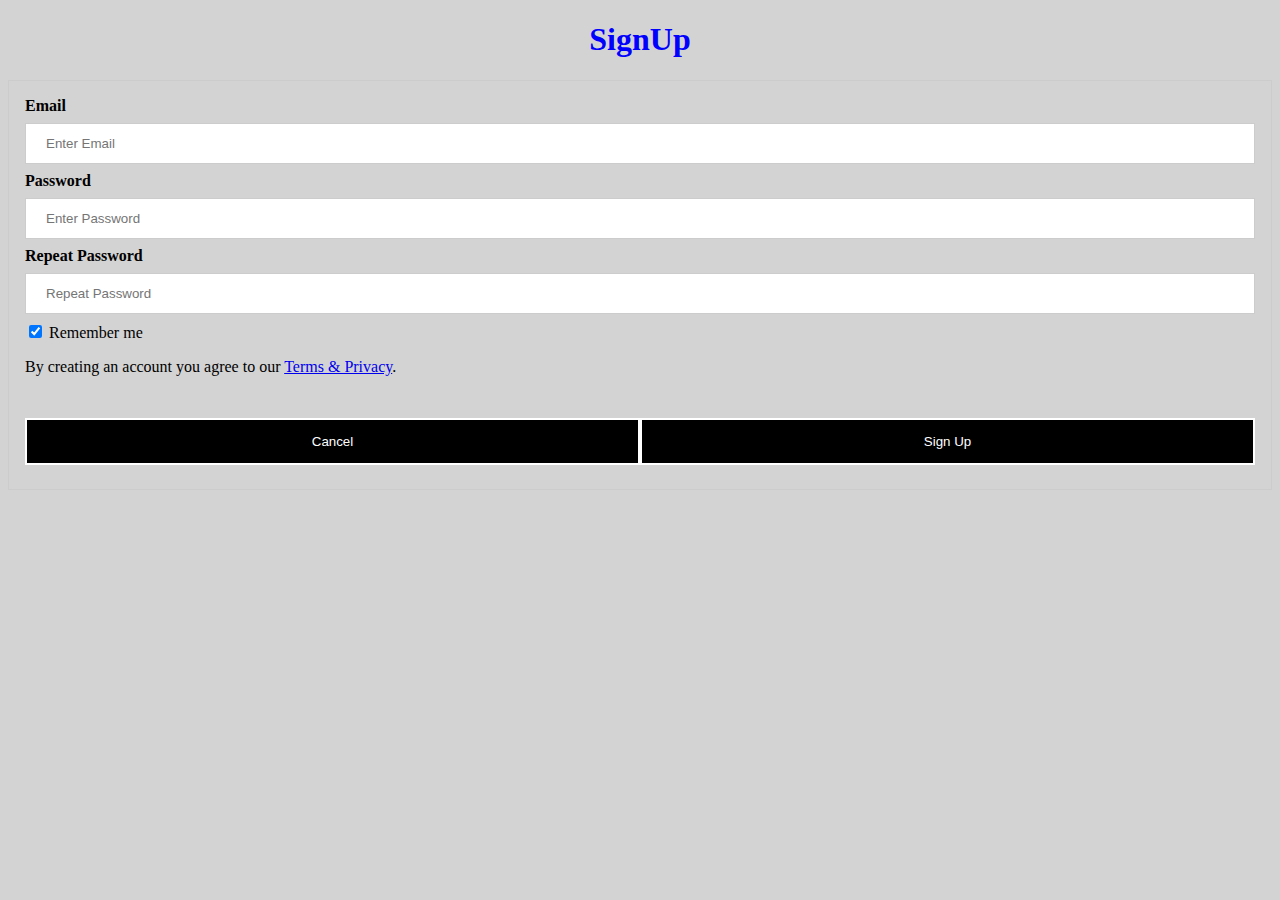
<file: index3.html>
<!DOCTYPE html>
<html>
<head>
	<title>SignUp</title>
	<link rel="stylesheet" type="text/css" href="signup.css">
  <h1>SignUp </h1>
</head>
<body id="container">
		<form action="/action_page.php" style="border:1px solid #ccc">
  <div class="container">
    <label><b>Email</b></label>
    <input type="text" placeholder="Enter Email" name="email" required>
    <br>
    <label><b>Password</b></label>
    <input type="password" placeholder="Enter Password" name="psw" required>
    <br>
    <label><b>Repeat Password</b></label>
    <input type="password" placeholder="Repeat Password" name="psw-repeat" required>
    <input type="checkbox" checked="checked"> Remember me
    <p>By creating an account you agree to our <a href="#">Terms & Privacy</a>.</p>
    <br>
    <div class="clearfix">
      <button type="button" class="cancelbtn">Cancel</button>
      <button type="submit" class="signupbtn">Sign Up</button>
    </div>
  </div>
</form>
</body>
</html>
</file>
<file: signup.css>
input[type=text], input[type=password] {
    width: 100%;
    padding: 12px 20px;
    margin: 8px 0;
    display: inline-block;
    border: 1px solid #ccc;
    box-sizing: border-box;
}
#container
{
    background-color: lightgrey;
}

h1
{
    text-align: center;
    color: blue;
}
button {
    background-color: black;
    color: white;
    padding: 14px 20px;
    margin: 8px 0;
    border: white solid 2px;
    cursor: pointer;
    width: 100%;
}


.cancelbtn {
    padding: 14px 20px;
    background-color: black;
}

.cancelbtn,.signupbtn {
    float: left;
    width: 50%;
}

.container {
    padding: 16px;
}

.clearfix::after {
    content: "";
    clear: both;
    display: table;
}

@media screen and (max-width: 300px) {
    .cancelbtn, .signupbtn {
       width: 100%;
    }
}
</file>
